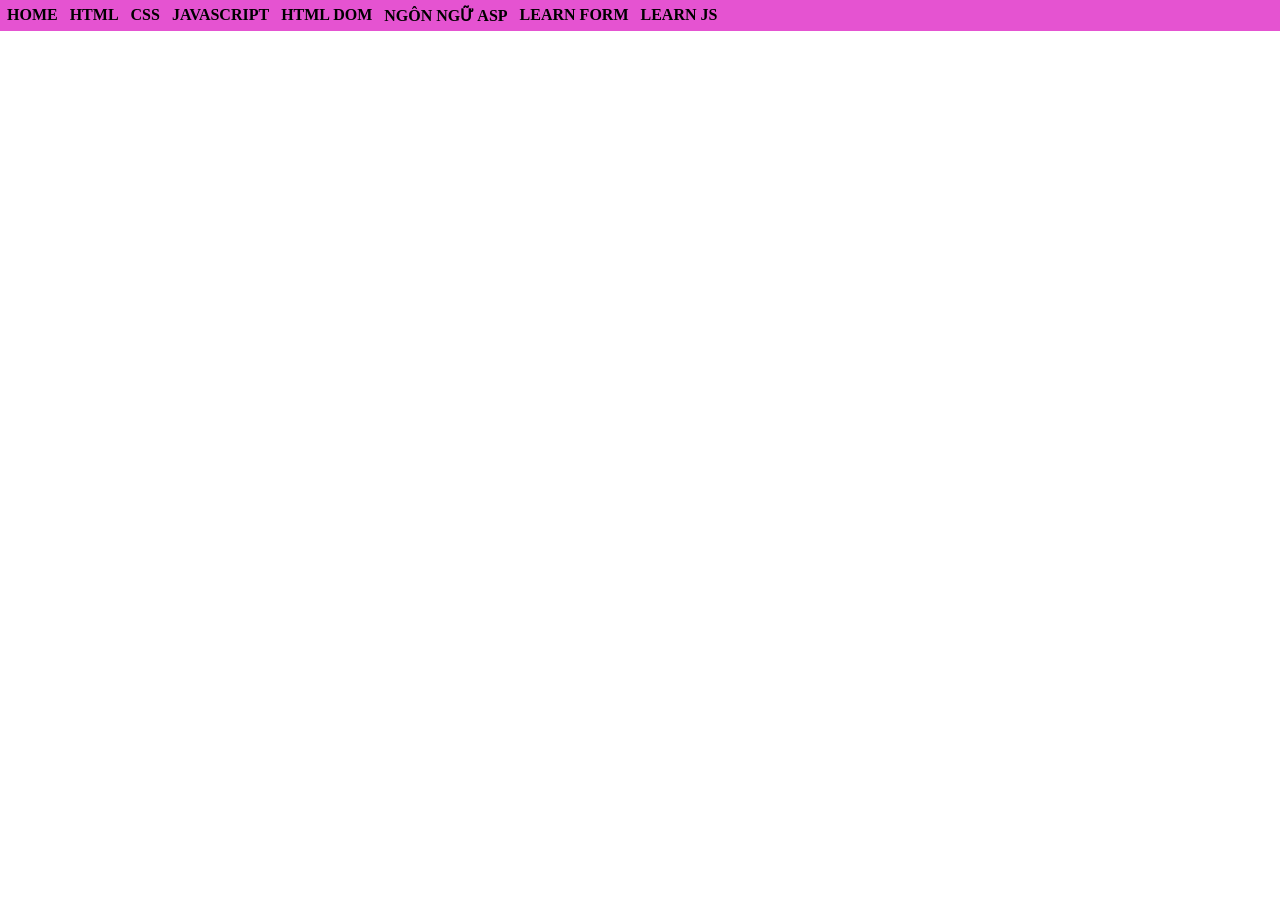
<file: index.html>
<html>
    <head>
        <title>Trần Thị Ngọc Thư - K244161812</title>
        <link rel="stylesheet" href="css/main.css" type="text/css">
    </head>
    <body>
        <div id="container">  
            <ul>
            <li> <a href="#">HOME</a></li>
            <li> <a href="#">HTML</a></li>
            <li> <a href="#">CSS</a>
                <ul>
                <li> <a href="Ex42/home.html">Bai tap 42</a></li>
                <li> <a href="#">GIAO DIỆN VỚI CSS</a></li>
                <li> <a href="#">CSS NÂNG CAO</a></li>
            </ul>
            </li>
            <li> <a href="#">JAVASCRIPT</a>
            <ul>
                <li> <a href="#">LESSON 01</a></li>
                <li> <a href="#">LESSON 02</a></li>
                <li> <a href="#">LESSON 03</a></li>
            </ul>
            </li>
            <li> <a href="#">HTML DOM</a></li>
            <li> <a href="#">NGÔN NGỮ ASP</a></li>
            <li> <a href="#">LEARN FORM</a>
                <ul>
                    <li> <a href="Ex48/Register.html">Ex48</a></li>
                    <li> <a href="Ex49/OnlineClassfield.html">Ex49</a></li>  
                    <li> <a href="Ex50/ex50.html">Ex50</a></li>
                    <li> <a href="Learnform/ClientGet.html">ClientGet</a></li>
                    <li> <a href="Learnform/contact.html">Contact</a></li>
                </ul>
            <li> <a href="#">LEARN JS</a>
                <ul>
                    <li> <a href="Ex63/bai63.html">Ex63</a></li>
                    <li> <a href="Ex64/bai64.html">Ex64</a></li>
                </ul>
            </li>
            </ul>
        </div>
        <div style="clear: both;"></div>
    </body>
</html>
</file>
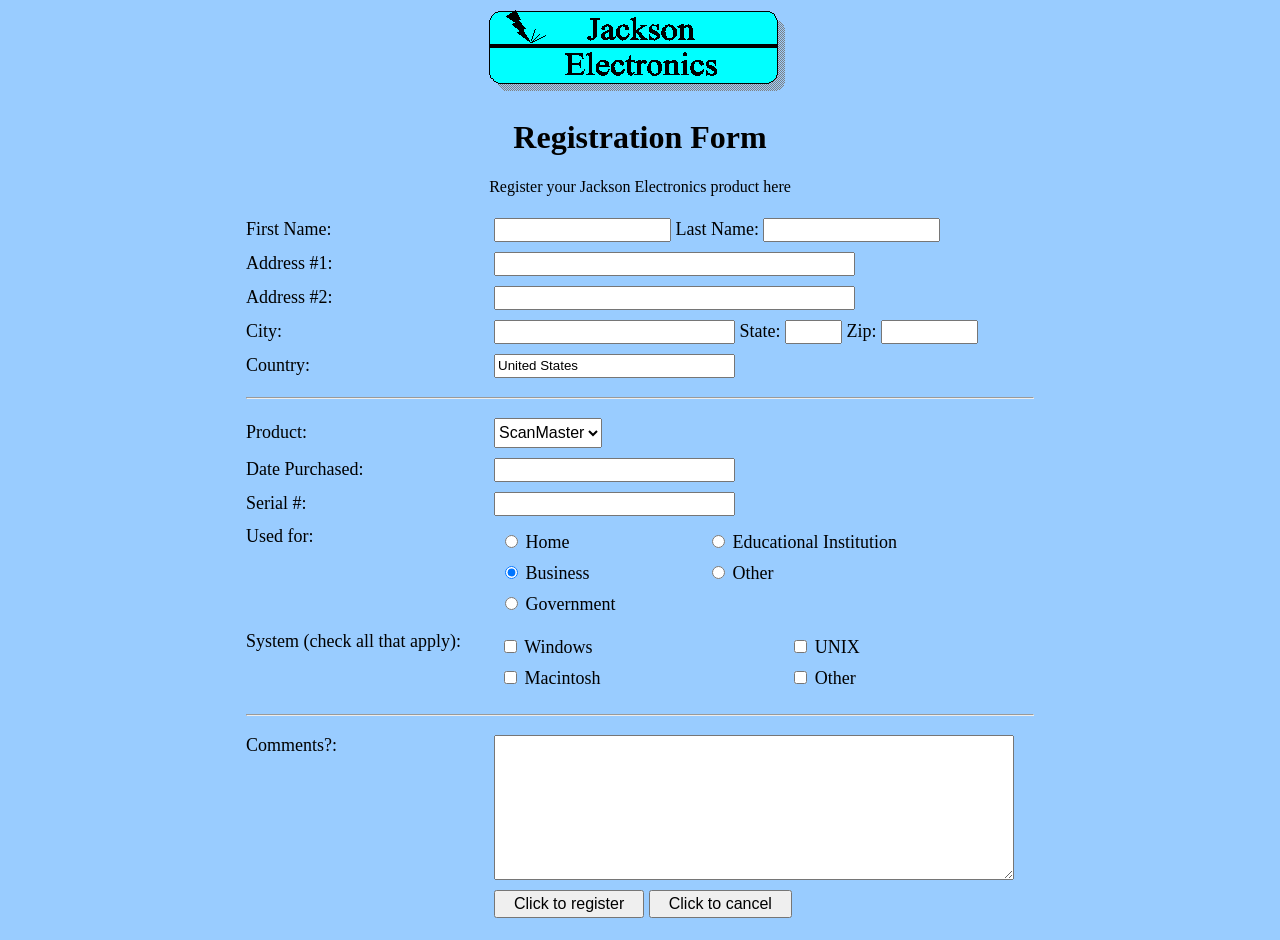
<file: Ex48/Register.html>
<html>
    <head>
        <meta charset="UTF-8">
        <title>Jackson Electronics Registration Form</title>
        <style>
            body {
                background-color: #99ccff;
                font-family: "Comic Sans MS", cursive;
            }

            table {
                width: 800px;
                margin: auto;
                font-size: 18px;
            }

            td {
                padding: 4px;
            }

            input[type="text"] {
                height: 24px;
            }

            select {
                height: 30px;
                font-size: 16px;
            }

            textarea {
                width: 520px;
                height: 145px;
            }

            .button {
                font-size: 16px;
                padding: 3px 18px;
            }
        </style>
    </head>
    <body>
        <form name="register_form">
            <p align="center">
                <img src="Jackson.gif" alt="Jackson Electronics">
            </p>

            <h1 align="center">Registration Form</h1>
            <p align="center">Register your Jackson Electronics product here</p>

            <table>
                <tr>
                    <td width="280">First Name:</td>
                    <td>
                        <input type="text" name="firstname" id="firstname" size="20">
                        Last Name:
                        <input type="text" name="lastname" id="lastname" size="20">
                    </td>
                </tr>
                <tr>
                    <td>Address #1:</td>
                    <td><input type="text" name="address1" id="address1" size="43"></td>
                </tr>
                <tr>
                    <td>Address #2:</td>
                    <td><input type="text" name="address2" id="address2" size="43"></td>
                </tr>
                <tr>
                    <td>City:</td>
                    <td>
                        <input type="text" name="city" id="city" size="28">
                        State:
                        <input type="text" name="state" id="state" size="5">
                        Zip:
                        <input type="text" name="zip" id="zip" size="10">
                    </td>
                </tr>
                <tr>
                    <td>Country:</td>
                    <td><input type="text" name="country" id="country" value="United States" size="28"></td>
                </tr>
                <tr>
                    <td colspan="2"><hr></td>
                </tr>
                <tr>
                    <td>Product:</td>
                    <td>
                        <select name="product" id="product">
                            <option value="ScanMaster">ScanMaster</option>
                            <option value="PrintMaster">PrintMaster</option>
                            <option value="LaserPrint">LaserPrint</option>
                            <option value="CopyStar">CopyStar</option>
                        </select>
                    </td>
                </tr>
                <tr>
                    <td>Date Purchased:</td>
                    <td><input type="text" name="date_purchased" id="date_purchased" size="28"></td>
                </tr>
                <tr>
                    <td>Serial #:</td>
                    <td><input type="text" name="serial" id="serial" size="28"></td>
                </tr>
                <tr>
                    <td valign="top">Used for:</td>
                    <td>
                        <table style="width: 540px; margin: 0; font-size: 18px;">
                            <tr>
                                <td>
                                    <input type="radio" name="used_for" value="home" id="home">
                                    <label for="home">Home</label>
                                </td>
                                <td>
                                    <input type="radio" name="used_for" value="education" id="education">
                                    <label for="education">Educational Institution</label>
                                </td>
                            </tr>
                            <tr>
                                <td>
                                    <input type="radio" name="used_for" value="business" id="business" checked>
                                    <label for="business">Business</label>
                                </td>
                                <td>
                                    <input type="radio" name="used_for" value="other_use" id="other_use">
                                    <label for="other_use">Other</label>
                                </td>
                            </tr>
                            <tr>
                                <td>
                                    <input type="radio" name="used_for" value="government" id="government">
                                    <label for="government">Government</label>
                                </td>
                                <td>&nbsp;</td>
                            </tr>
                        </table>
                    </td>
                </tr>
                <tr>
                    <td valign="top">System (check all that apply):</td>
                    <td>
                        <table style="width: 500px; margin: 0; font-size: 18px;">
                            <tr>
                                <td>
                                    <input type="checkbox" name="system" value="windows" id="windows">
                                    <label for="windows">Windows</label>
                                </td>
                                <td>
                                    <input type="checkbox" name="system" value="unix" id="unix">
                                    <label for="unix">UNIX</label>
                                </td>
                            </tr>
                            <tr>
                                <td>
                                    <input type="checkbox" name="system" value="macintosh" id="macintosh">
                                    <label for="macintosh">Macintosh</label>
                                </td>
                                <td>
                                    <input type="checkbox" name="system" value="other_system" id="other_system">
                                    <label for="other_system">Other</label>
                                </td>
                            </tr>
                        </table>
                    </td>
                </tr>
                <tr>
                    <td colspan="2"><hr></td>
                </tr>
                <tr>
                    <td valign="top">Comments?:</td>
                    <td><textarea name="comments" id="comments"></textarea></td>
                </tr>
                <tr>
                    <td>&nbsp;</td>
                    <td>
                        <input class="button" type="button" value="Click to register" onclick="alert('Đăng ký thành công!')">
                        <input class="button" type="reset" value="Click to cancel">
                    </td>
                </tr>
            </table>
        </form>
    </body>
</html>
</file>
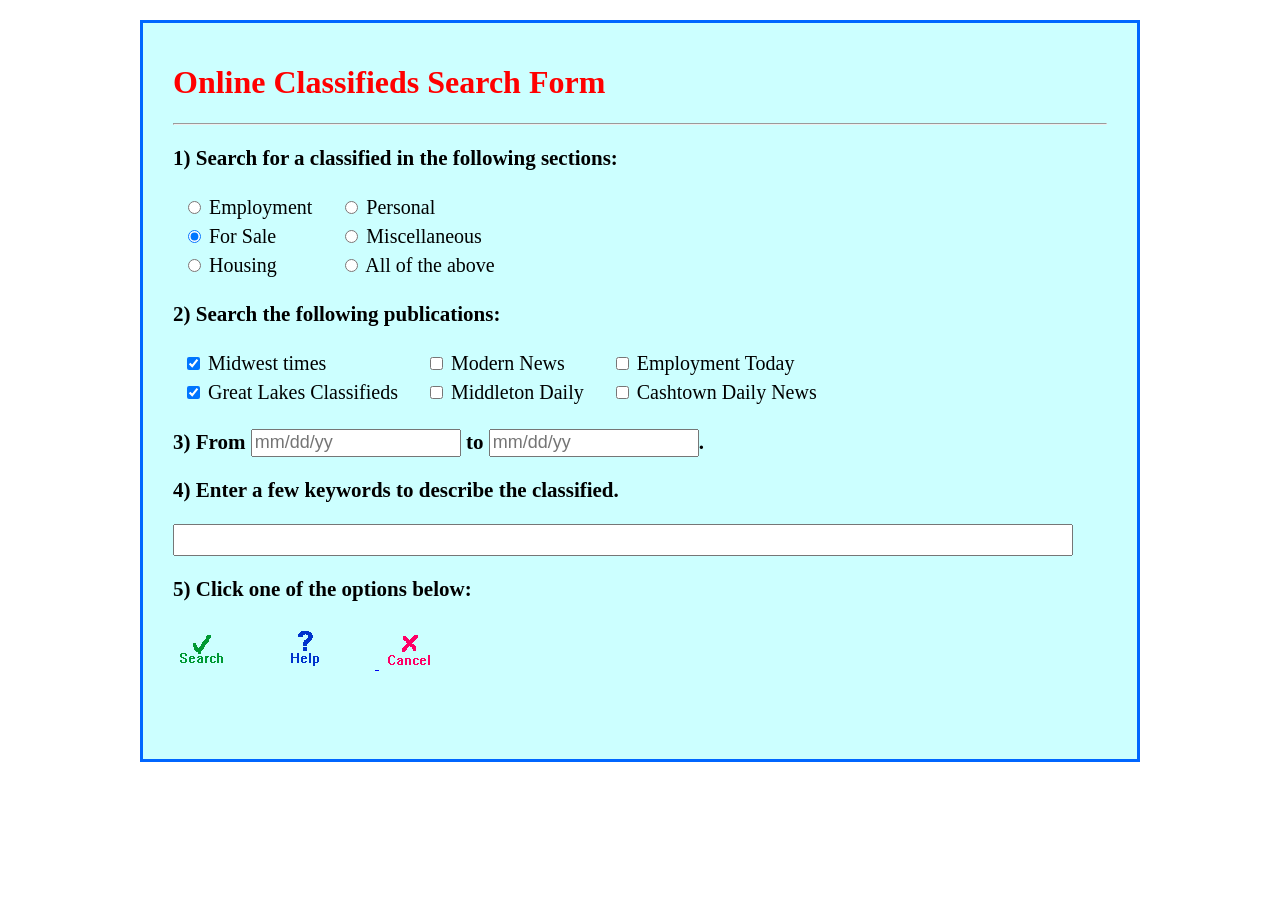
<file: Ex49/OnlineClassfield.html>
<html>
    <head>
        <meta charset="UTF-8">
        <title>Online Classifieds Search Form</title>
        <style>
            body {
                background-color: white;
                font-family: "Comic Sans MS", cursive;
            }

            form {
                width: 1000px;
                margin: 20px auto;
                padding: 20px 30px 70px 30px;
                background-color: #ccffff;
                border: 3px solid #0066ff;
                box-sizing: border-box;
            }

            h1 {
                color: red;
                font-family: "Times New Roman", serif;
            }

            table {
                font-size: 20px;
            }

            .section-title {
                font-size: 21px;
                font-weight: bold;
            }

            .choice-table td {
                padding: 2px 18px 2px 8px;
            }

            .date-box {
                width: 210px;
                height: 28px;
                font-size: 18px;
            }

            .keyword-box {
                width: 900px;
                height: 32px;
                font-size: 18px;
            }

            .image-button {
                margin-right: 40px;
                cursor: pointer;
            }
        </style>
    </head>
    <body>
        <form name="classified_form">
            <h1>Online Classifieds Search Form</h1>
            <hr>

            <p class="section-title">1) Search for a classified in the following sections:</p>
            <table class="choice-table">
                <tr>
                    <td>
                        <input type="radio" name="section" value="employment" id="employment">
                        <label for="employment">Employment</label>
                    </td>
                    <td>
                        <input type="radio" name="section" value="personal" id="personal">
                        <label for="personal">Personal</label>
                    </td>
                </tr>
                <tr>
                    <td>
                        <input type="radio" name="section" value="for_sale" id="for_sale" checked>
                        <label for="for_sale">For Sale</label>
                    </td>
                    <td>
                        <input type="radio" name="section" value="miscellaneous" id="miscellaneous">
                        <label for="miscellaneous">Miscellaneous</label>
                    </td>
                </tr>
                <tr>
                    <td>
                        <input type="radio" name="section" value="housing" id="housing">
                        <label for="housing">Housing</label>
                    </td>
                    <td>
                        <input type="radio" name="section" value="all" id="all">
                        <label for="all">All of the above</label>
                    </td>
                </tr>
            </table>

            <p class="section-title">2) Search the following publications:</p>
            <table class="choice-table">
                <tr>
                    <td>
                        <input type="checkbox" name="publication" value="midwest_times" id="midwest_times" checked>
                        <label for="midwest_times">Midwest times</label>
                    </td>
                    <td>
                        <input type="checkbox" name="publication" value="modern_news" id="modern_news">
                        <label for="modern_news">Modern News</label>
                    </td>
                    <td>
                        <input type="checkbox" name="publication" value="employment_today" id="employment_today">
                        <label for="employment_today">Employment Today</label>
                    </td>
                </tr>
                <tr>
                    <td>
                        <input type="checkbox" name="publication" value="great_lakes" id="great_lakes" checked>
                        <label for="great_lakes">Great Lakes Classifieds</label>
                    </td>
                    <td>
                        <input type="checkbox" name="publication" value="middleton_daily" id="middleton_daily">
                        <label for="middleton_daily">Middleton Daily</label>
                    </td>
                    <td>
                        <input type="checkbox" name="publication" value="cashtown_daily" id="cashtown_daily">
                        <label for="cashtown_daily">Cashtown Daily News</label>
                    </td>
                </tr>
            </table>

            <p class="section-title">
                3) From
                <input class="date-box" type="text" name="from_date" id="from_date" placeholder="mm/dd/yy">
                to
                <input class="date-box" type="text" name="to_date" id="to_date" placeholder="mm/dd/yy">.
            </p>

            <p class="section-title">4) Enter a few keywords to describe the classified.</p>
            <p><input class="keyword-box" type="text" name="keywords" id="keywords"></p>

            <p class="section-title">5) Click one of the options below:</p>
            <p>
                <input class="image-button" type="image" src="Search.gif" alt="Search"
                    onclick="alert('Đang tìm kiếm...'); return false;">

                <a href="Help.html">
                    <img class="image-button" src="Help.gif" alxt="Help" border="0">
                </a>

                <input class="image-button" type="image" src="Cancel.gif" alt="Cancel"
                    onclick="document.classified_form.reset(); return false;">
            </p>
        </form>
    </body>
</html>
</file>
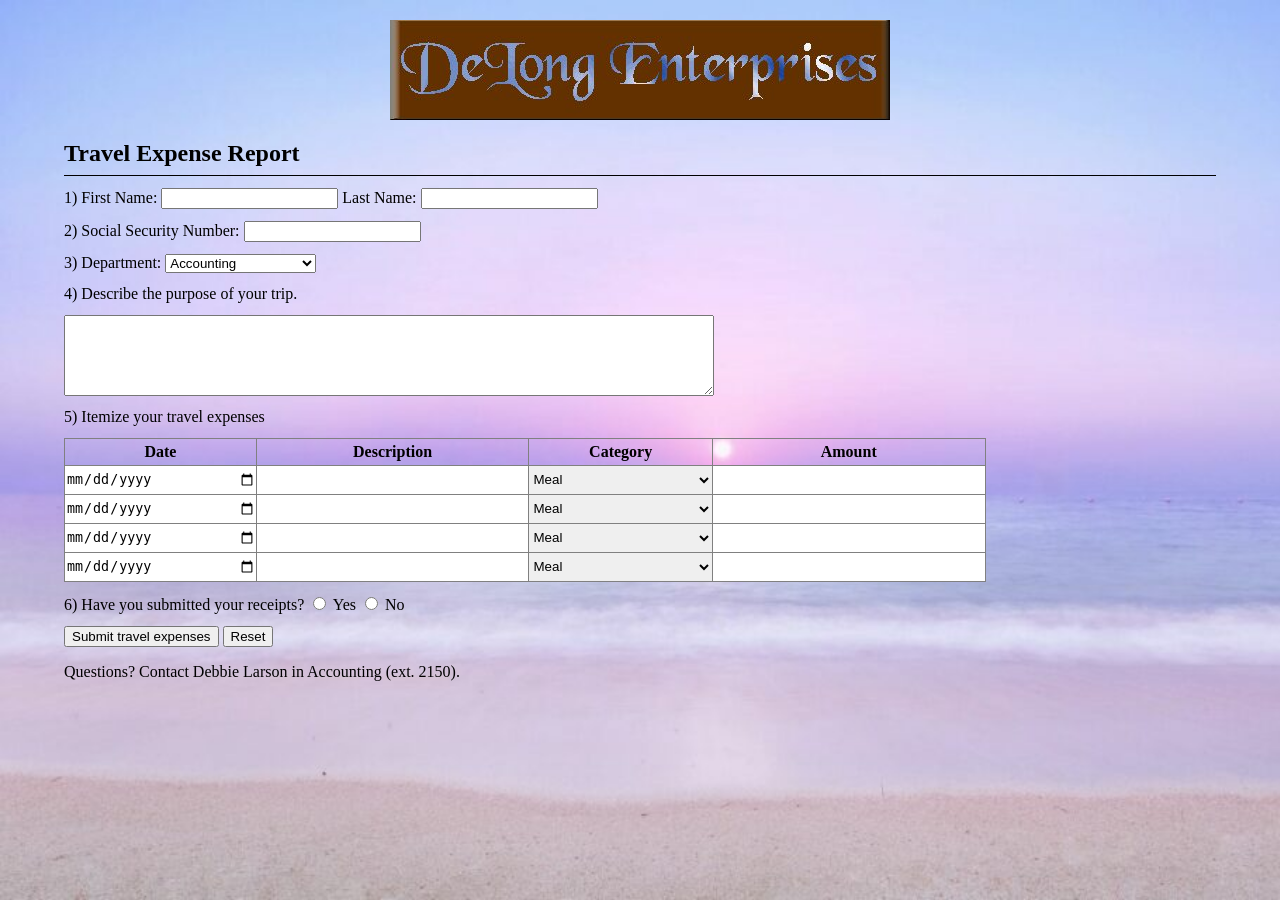
<file: Ex50/ex50.html>
<html>
<head>
    <title>Travel Expense Report</title>

    <style>
        body {
            background-image: url("hình nền.png");
            background-size: cover;
            font-family: "Times New Roman", serif;
            margin: 0;
        }

        .container {
            width: 90%;
            margin: 20px auto;
        }

        .logo {
            text-align: center;
            margin-bottom: 15px;
        }

        .logo img {
            max-width: 100%;
            height: auto;
        }

        h2 {
            margin-bottom: 8px;
        }

        hr {
            border: 0;
            border-top: 1px solid black;
        }

        .form-row {
            margin: 12px 0;
        }

        textarea {
            width: 60%;
            max-width: 650px;
        }

        table {
            border-collapse: collapse;
            width: 80%;
            min-width: 560px;
        }
        
        th,
        td {
            border: 1px solid gray;
        }
        
        /* Tiêu đề vẫn có khoảng cách */
        th {
            text-align: center;
            padding: 4px;
        }
        
        /* Bỏ khoảng trống bên trong ô dữ liệu */
        td {
            padding: 0;
        }
        
        /* Input và select phủ kín toàn bộ ô */
        .expense-table input,
        .expense-table select {
            width: 100%;
            height: 100%;
            min-height: 28px;
            box-sizing: border-box;
            border: 0;
            display: block;
        }
        .buttons {
            margin-top: 12px;
        }
    </style>

    <script>
        function submitReport() {
            alert("Travel expense report submitted successfully!");
            return false;
        }
    </script>
</head>

<body>

    <div class="container">

        <div class="logo">
            <img src="DeLong.jpg" alt="DeLong Enterprises">
        </div>

        <h2>Travel Expense Report</h2>

        <hr>

        <form id="expenseForm" onsubmit="return submitReport();">

            <div class="form-row">
                1) First Name:
                <input type="text" name="firstName">

                Last Name:
                <input type="text" name="lastName">
            </div>

            <div class="form-row">
                2) Social Security Number:
                <input type="text" name="ssn">
            </div>

            <div class="form-row">
                3) Department:

                <select name="department">
                    <option>Accounting</option>
                    <option>Finance</option>
                    <option>Sales</option>
                    <option>Marketing</option>
                    <option>Customer Service</option>
                    <option>Product Development</option>
                    <option>IT</option>
                    <option>Human Resources</option>
                </select>
            </div>

            <div class="form-row">
                4) Describe the purpose of your trip.
            </div>

            <textarea name="purpose" rows="5"></textarea>

            <div class="form-row">
                5) Itemize your travel expenses
            </div>

            <div class="expense-table">

                <table>

                    <tr>
                        <th>Date</th>
                        <th>Description</th>
                        <th>Category</th>
                        <th>Amount</th>
                    </tr>

                    <tr>
                        <td>
                            <input type="date" name="date1">
                        </td>

                        <td>
                            <input type="text" name="description1">
                        </td>

                        <td>
                            <select name="category1">
                                <option>Meal</option>
                                <option>Accommodation</option>
                                <option>Transportation</option>
                                <option>Other</option>
                            </select>
                        </td>

                        <td>
                            <input type="text" name="amount1">
                        </td>
                    </tr>

                    <tr>
                        <td>
                            <input type="date" name="date2">
                        </td>

                        <td>
                            <input type="text" name="description2">
                        </td>

                        <td>
                            <select name="category2">
                                <option>Meal</option>
                                <option>Accommodation</option>
                                <option>Transportation</option>
                                <option>Other</option>
                            </select>
                        </td>

                        <td>
                            <input type="text" name="amount2">
                        </td>
                    </tr>

                    <tr>
                        <td>
                            <input type="date" name="date3">
                        </td>

                        <td>
                            <input type="text" name="description3">
                        </td>

                        <td>
                            <select name="category3">
                                <option>Meal</option>
                                <option>Accommodation</option>
                                <option>Transportation</option>
                                <option>Other</option>
                            </select>
                        </td>

                        <td>
                            <input type="text" name="amount3">
                        </td>
                    </tr>

                    <tr>
                        <td>
                            <input type="date" name="date4">
                        </td>

                        <td>
                            <input type="text" name="description4">
                        </td>

                        <td>
                            <select name="category4">
                                <option>Meal</option>
                                <option>Accommodation</option>
                                <option>Transportation</option>
                                <option>Other</option>
                            </select>
                        </td>

                        <td>
                            <input type="text" name="amount4">
                        </td>
                    </tr>

                </table>

            </div>

            <div class="form-row">
                6) Have you submitted your receipts?

                <input
                    type="radio"
                    name="receipts"
                    id="yes"
                    value="yes"
                >

                <label for="yes">
                    Yes
                </label>

                <input
                    type="radio"
                    name="receipts"
                    id="no"
                    value="no"
                >

                <label for="no">
                    No
                </label>
            </div>

            <div class="buttons">

                <input
                    type="submit"
                    value="Submit travel expenses"
                >

                <input
                    type="reset"
                    value="Reset"
                >

            </div>

        </form>

        <p>
            Questions? Contact Debbie Larson in Accounting (ext. 2150).
        </p>

    </div>

</body>
</html>
</file>
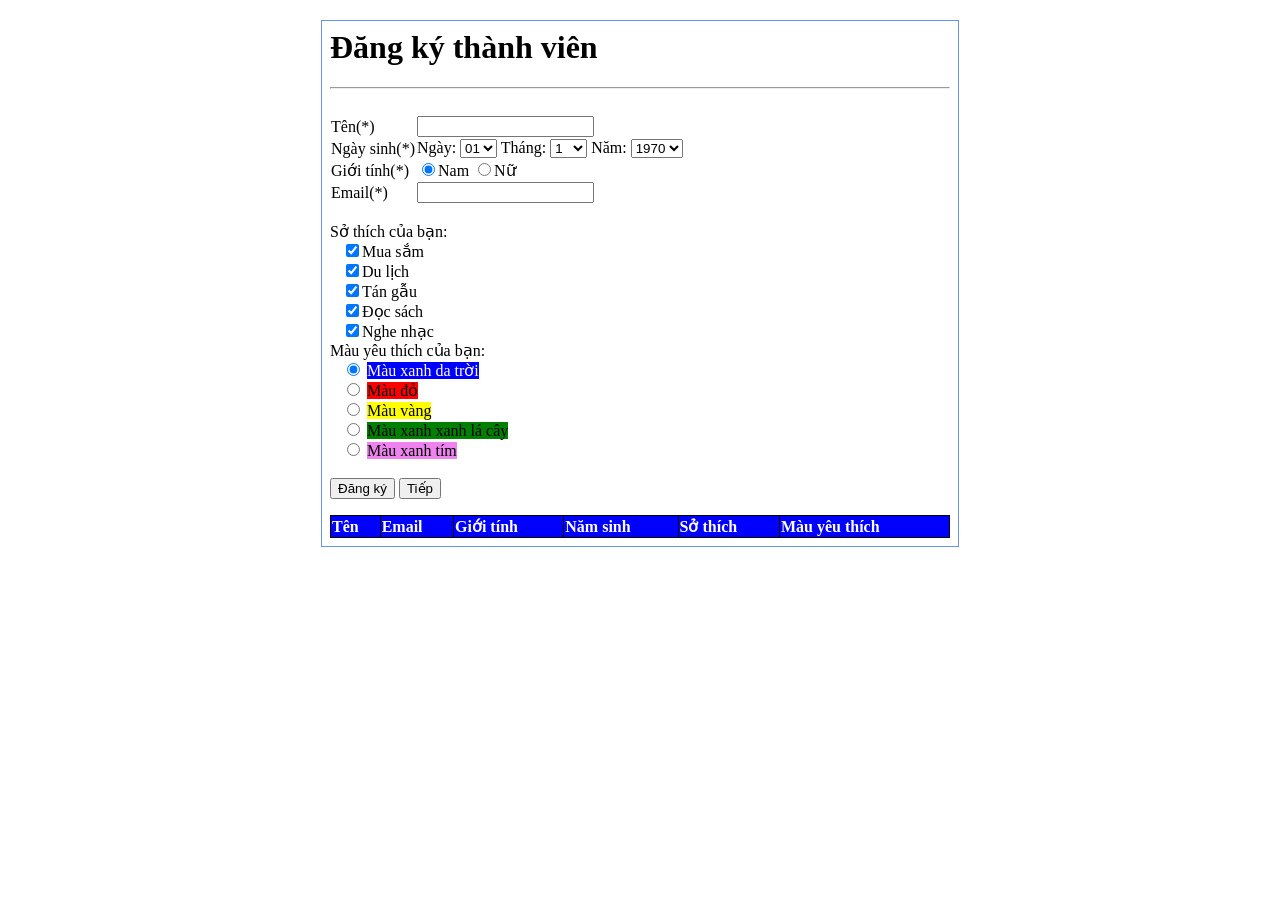
<file: Ex63/bai63.html>
<html>
<head>
    <title>Đăng ký thành viên</title>
    <style>
        body {
            font-family: "Times New Roman";
        }

        .container {
            width: 620px;
            margin: 20px auto;
            border: 1px solid cornflowerblue;
            padding: 8px;
        }

        h1 {
            margin-top: 0;
        }

        table {
            border-collapse: collapse;
        }

        #tbMembers {
            width: 100%;
            margin-top: 15px;
        }

        #tbMembers th {
            background-color: blue;
            color: white;
            text-align: left;
        }

        #tbMembers th, #tbMembers td {
            border: 1px solid black;
        }

        .color-blue {
            background-color: blue;
            color: white;
        }

        .color-red {
            background-color: red;
            color: black;
        }

        .color-yellow {
            background-color: yellow;
        }

        .color-green {
            background-color: green;
        }

        .color-purple {
            background-color: violet;
        }
    </style>
    <script>
        function loadDate() {
            var day = document.getElementById("selDay");
            var month = document.getElementById("selMonth");
            var year = document.getElementById("selYear");
            for (var i = 1; i <= 31; i++) {
                var option = document.createElement("option");
                option.value = i;
                option.innerHTML = (i < 10 ? "0" + i : i);
                day.appendChild(option);
            }
            for (var i = 1; i <= 12; i++) {
                var option = document.createElement("option");
                option.value = i;
                option.innerHTML = i;
                month.appendChild(option);
            }
            var currentYear = new Date().getFullYear();

            for (var i = 1970; i <= currentYear; i++) {
                var option = document.createElement("option");
                option.value = i;
                option.innerHTML = i;
                year.appendChild(option);
            }
        }
        function register() {
            var name = document.getElementById("txtName").value.trim();
            var email = document.getElementById("txtEmail").value.trim();
            if (name == "") {
                alert("Vui lòng nhập tên!");
                document.getElementById("txtName").focus();
                return;
            }
            var emailPattern = /^[^\s@]+@[^\s@]+\.[^\s@]+$/;

            if (!emailPattern.test(email)) {
                alert("Email không hợp lệ!");
                document.getElementById("txtEmail").focus();
                return;
            }
            var day = document.getElementById("selDay").value;
            var month = document.getElementById("selMonth").value;
            var year = document.getElementById("selYear").value;

            var birthday = day.padStart(2, "0") + "/" +
                           month.padStart(2, "0") + "/" + year;

            var date = new Date(Number(year), Number(month) - 1, Number(day));

            if (date.getFullYear() != Number(year) ||
                date.getMonth() != Number(month) - 1 ||
                date.getDate() != Number(day)) {
                alert("Ngày sinh không hợp lệ!");
                return;
            }
            var gender = document.querySelector('input[name="gender"]:checked').value;

            var hobbies = document.getElementsByName("hobby");
            var hobbyList = [];

            for (var i = 0; i < hobbies.length; i++) {
                if (hobbies[i].checked) {
                    hobbyList.push(hobbies[i].value);
                }
            }

            var hobbyText = hobbyList.join(", ");

            var color = document.querySelector('input[name="color"]:checked').value;

            var tbody = document.getElementById("tbMemberBody");
            var tr = document.createElement("tr");

            var tdName = document.createElement("td");
            tdName.innerHTML = name;
            tr.appendChild(tdName);

            var tdEmail = document.createElement("td");
            tdEmail.innerHTML = email;
            tr.appendChild(tdEmail);

            var tdGender = document.createElement("td");
            tdGender.innerHTML = gender;
            tr.appendChild(tdGender);

            var tdBirthday = document.createElement("td");
            tdBirthday.innerHTML = birthday;
            tr.appendChild(tdBirthday);

            var tdHobby = document.createElement("td");
            tdHobby.innerHTML = hobbyText;
            tr.appendChild(tdHobby);

            var tdColor = document.createElement("td");
            tdColor.innerHTML = color;
            tr.appendChild(tdColor);

            tr.onmouseover = function() {
                tr.style.backgroundColor = "yellow";
            };

            tr.onmouseout = function() {
                tr.style.backgroundColor = "white";
            };

            tbody.appendChild(tr);

            alert("Đăng ký thành công!");
        }

        // Hàm nút Tiếp
        function resetForm() {
            document.getElementById("frmRegister").reset();

            document.getElementById("txtName").focus();
        }
    </script>
</head>

<body onload="loadDate()">

    <div class="container">
        <h1>Đăng ký thành viên</h1>
        <hr>
        <br>

        <form id="frmRegister" onsubmit="return false;">
            <table>
                <tr>
                    <td>Tên(*)</td>
                    <td>
                        <input type="text" id="txtName">
                    </td>
                </tr>

                <tr>
                    <td>Ngày sinh(*)</td>
                    <td>
                        Ngày:
                        <select id="selDay"></select>

                        Tháng:
                        <select id="selMonth"></select>

                        Năm:
                        <select id="selYear"></select>
                    </td>
                </tr>

                <tr>
                    <td>Giới tính(*)</td>
                    <td>
                        <input type="radio" name="gender"
                               value="Nam" checked>Nam

                        <input type="radio" name="gender"
                               value="Nữ">Nữ
                    </td>
                </tr>

                <tr>
                    <td>Email(*)</td>
                    <td>
                        <input type="text" id="txtEmail">
                    </td>
                </tr>
            </table>

            <br>

            Sở thích của bạn:
            <br>

            &nbsp;&nbsp;
            <input type="checkbox" name="hobby"
                   value="Mua sắm" checked>Mua sắm
            <br>

            &nbsp;&nbsp;
            <input type="checkbox" name="hobby"
                   value="Du lịch" checked>Du lịch
            <br>

            &nbsp;&nbsp;
            <input type="checkbox" name="hobby"
                   value="Tán gẫu" checked>Tán gẫu
            <br>

            &nbsp;&nbsp;
            <input type="checkbox" name="hobby"
                   value="Đọc sách" checked>Đọc sách
            <br>

            &nbsp;&nbsp;
            <input type="checkbox" name="hobby"
                   value="Nghe nhạc" checked>Nghe nhạc
            <br>

            Màu yêu thích của bạn:
            <br>

            &nbsp;&nbsp;
            <input type="radio" name="color"
                   value="Màu xanh da trời" checked>
            <span class="color-blue">Màu xanh da trời</span>
            <br>

            &nbsp;&nbsp;
            <input type="radio" name="color"
                   value="Màu đỏ">
            <span class="color-red">Màu đỏ</span>
            <br>

            &nbsp;&nbsp;
            <input type="radio" name="color"
                   value="Màu vàng">
            <span class="color-yellow">Màu vàng</span>
            <br>

            &nbsp;&nbsp;
            <input type="radio" name="color"
                   value="Màu xanh xanh lá cây">
            <span class="color-green">Màu xanh xanh lá cây</span>
            <br>

            &nbsp;&nbsp;
            <input type="radio" name="color"
                   value="Màu xanh tím">
            <span class="color-purple">Màu xanh tím</span>
            <br><br>

            <input type="button" value="Đăng ký"
                   onclick="register()">

            <input type="button" value="Tiếp"
                   onclick="resetForm()">
        </form>

        <table id="tbMembers" border="1">
            <thead>
                <tr>
                    <th>Tên</th>
                    <th>Email</th>
                    <th>Giới tính</th>
                    <th>Năm sinh</th>
                    <th>Sở thích</th>
                    <th>Màu yêu thích</th>
                </tr>
            </thead>

            <tbody id="tbMemberBody">
            </tbody>
        </table>
    </div>

</body>
</html>
</file>
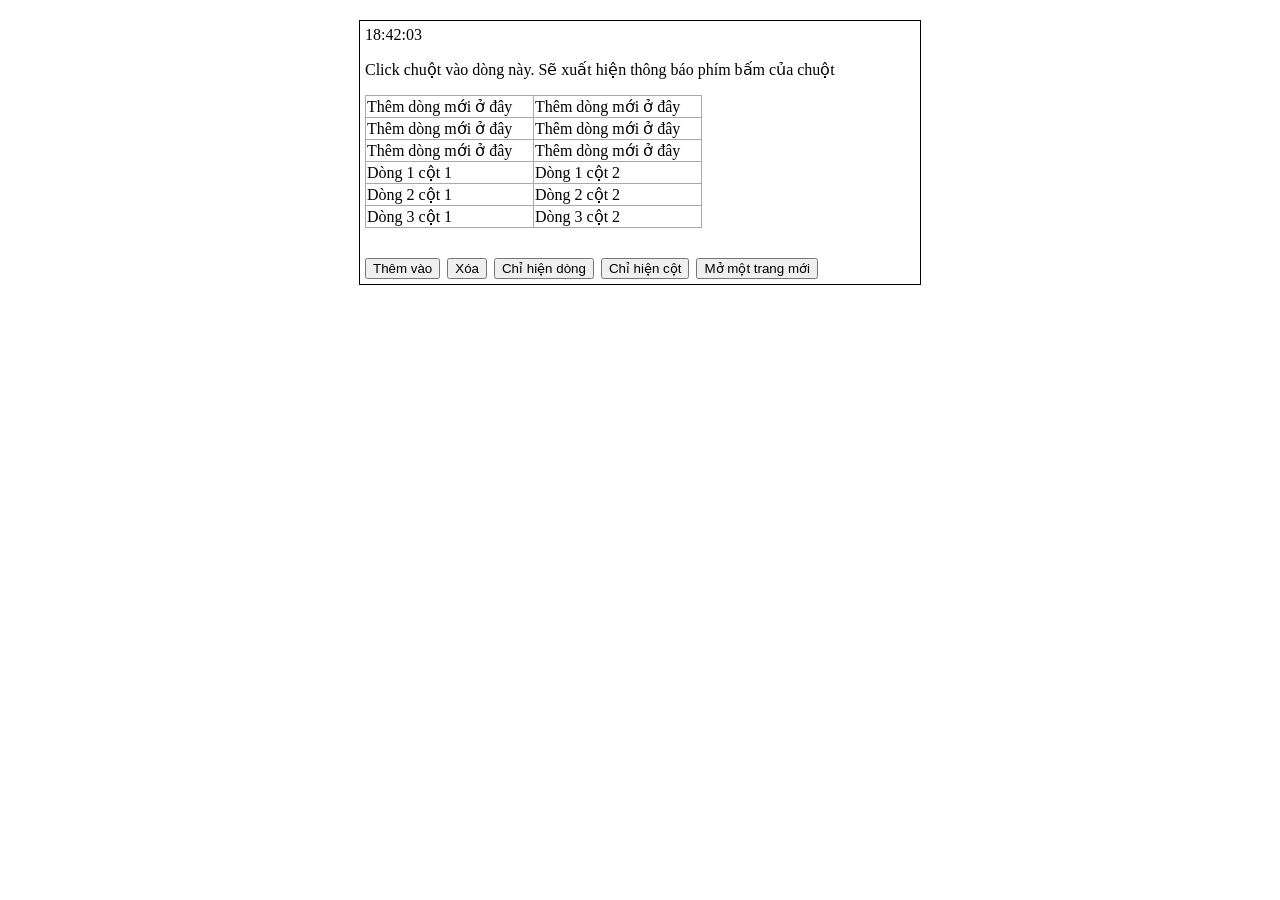
<file: Ex64/bai64.html>
<html>
<head>
    <title>Bài 64 - Dynamic Table</title>

    <style>
        body {
            font-family: "Times New Roman";
        }

        .container {
            width: 550px;
            margin: 20px auto;
            border: 1px solid black;
            padding: 5px;
        }   
        table {
            border-collapse: collapse;
            margin-top: 15px;
            margin-bottom: 30px;
        }

        td {
            border: 1px solid #aaa;
            width: 165px;
            cursor: pointer;
        }

        .selected {
            background-color: red;
        }

        button {
            margin-right: 3px;
        }
    </style>

    <script>
        function showClock() {
            var now = new Date();

            var h = String(now.getHours()).padStart(2, "0");
            var m = String(now.getMinutes()).padStart(2, "0");
            var s = String(now.getSeconds()).padStart(2, "0");

            document.getElementById("clock").innerHTML =
                h + ":" + m + ":" + s;
        }
        function checkMouse(event) {
            if (event.button == 0) {
                alert("Bạn đã click chuột trái");
            } else if (event.button == 2) { 
                alert("Bạn đã click chuột phải");
            }
        }

        function createRow(text1, text2) {
            var tr = document.createElement("tr");

            var td1 = document.createElement("td");
            td1.innerHTML = text1;
            tr.appendChild(td1);

            var td2 = document.createElement("td");
            td2.innerHTML = text2;
            tr.appendChild(td2);

            // Click để đổi màu hàng
            tr.onclick = function() {
                if (tr.className == "selected") {
                    tr.className = "";
                } else {
                    tr.className = "selected";
                }
            };

            return tr;
        }

        function loadTable() {
            var tbody = document.getElementById("tbData");

            for (var i = 1; i <= 3; i++) {
                var tr = createRow(
                    "Thêm dòng mới ở đây",
                    "Thêm dòng mới ở đây"
                );

                tbody.appendChild(tr);
            }

            for (var i = 1; i <= 3; i++) {
                var tr = createRow(
                    "Dòng " + i + " cột 1",
                    "Dòng " + i + " cột 2"
                );

                tbody.appendChild(tr);
            }

            showClock();
            setInterval(showClock, 1000);
        }

        function addRow() {
            var tbody = document.getElementById("tbData");

            var tr = createRow(
                "Thêm dòng mới ở đây",
                "Thêm dòng mới ở đây"
            );

            tbody.appendChild(tr);
        }

        function deleteRow() {
            var tbody = document.getElementById("tbData");

            for (var i = tbody.rows.length - 1; i >= 0; i--) {
                if (tbody.rows[i].className == "selected") {
                    tbody.removeChild(tbody.rows[i]);
                }
            }
        }

        function showRows() {
            var table = document.getElementById("myTable");

            for (var i = 0; i < table.rows.length; i++) {
                for (var j = 0; j < table.rows[i].cells.length; j++) {
                    table.rows[i].cells[j].style.border = "none";
                }

                table.rows[i].style.borderBottom = "1px solid black";
            }
        }

        function showColumns() {
            var table = document.getElementById("myTable");

            for (var i = 0; i < table.rows.length; i++) {
                table.rows[i].style.borderBottom = "none";

                for (var j = 0; j < table.rows[i].cells.length; j++) {
                    table.rows[i].cells[j].style.border = "none";
                    table.rows[i].cells[j].style.borderRight =
                        "1px solid black";
                }
            }
        }

        function openPage() {
            window.open("https://tranduythanh.com", "_blank");
        }
    </script>
</head>

<body onload="loadTable()">

    <div class="container">

        <div id="clock"></div>

        <p onmousedown="checkMouse(event)"
           oncontextmenu="return false;">
            Click chuột vào dòng này. Sẽ xuất hiện
            thông báo phím bấm của chuột
        </p>

        <table id="myTable">
            <tbody id="tbData">
            </tbody>
        </table>

        <button onclick="addRow()">Thêm vào</button>

        <button onclick="deleteRow()">Xóa</button>

        <button onclick="showRows()">Chỉ hiện dòng</button>

        <button onclick="showColumns()">Chỉ hiện cột</button>

        <button onclick="openPage()">Mở một trang mới</button>

    </div>

</body>
</html>
</file>
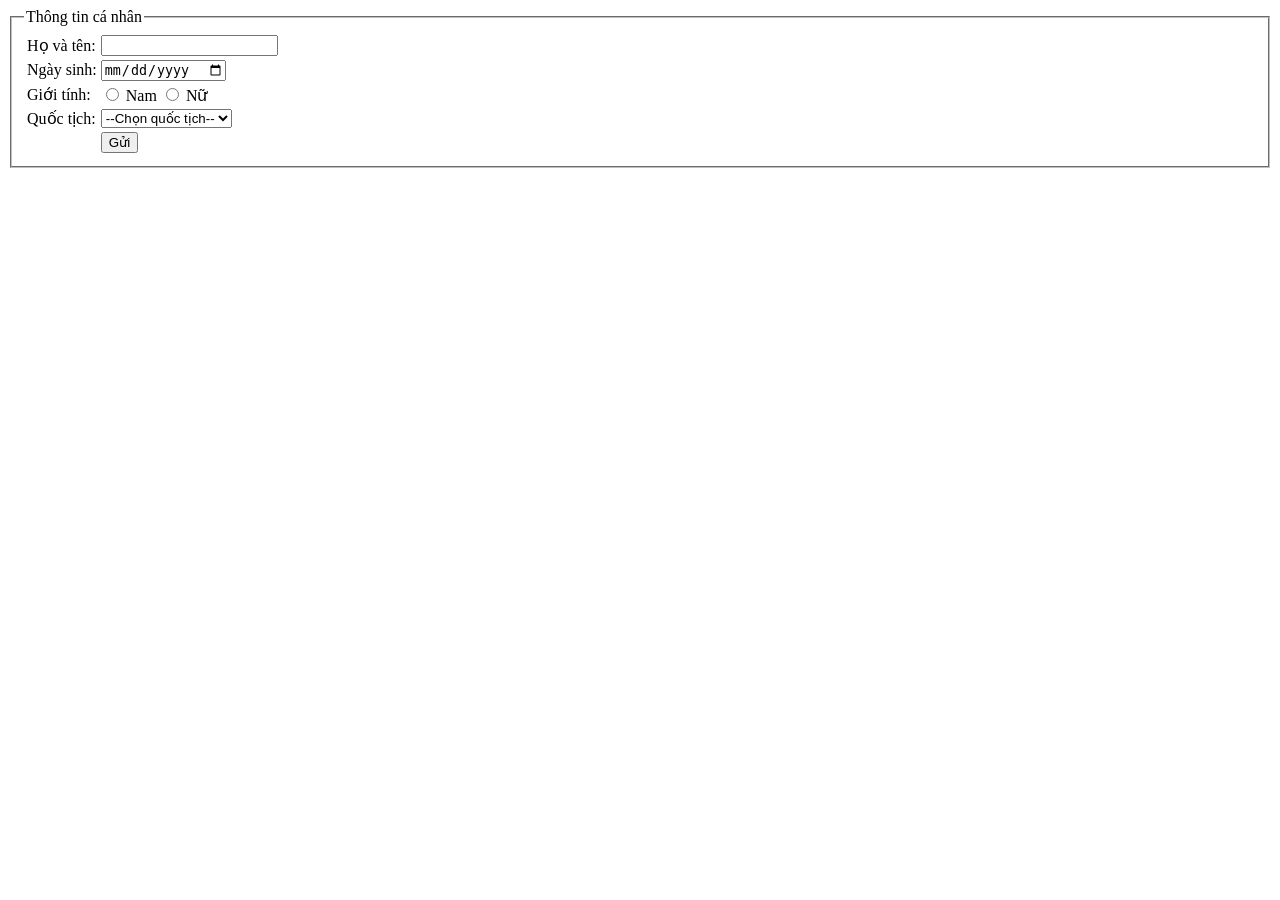
<file: Learnform/contact.html>
<html>
    <head>
        <title>Tiêu đề trang</title>
    </head>
    <body>
        <form name="my_form">
            <fieldset>
                <legend>Thông tin cá nhân</legend>
                <table>
                    <tr>
                        <td>Họ và tên:</td>
                        <td><input type="text" name="fullname" id="fullname"></td>
                    </tr>
                    <tr>
                        <td>Ngày sinh:</td>
                        <td><input type="date" name="dob" id="dob"></td>
                    </tr>
                    <tr>
                        <td>Giới tính:</td>
                        <td>
                            <input type="radio" name="gender" value="male" id="male">
                            <label for="male">Nam</label>
                            <input type="radio" name="gender" value="female" id="female">
                            <label for="female">Nữ</label>
                        </td>
                    </tr>
                    <tr>
                        <td>Quốc tịch:</td>
                        <td>
                            <select name="nationality" id="nationality">
                                <option value="">--Chọn quốc tịch--</option>
                                <option value="vn">Việt Nam</option>
                                <option value="us">Mỹ</option>
                                <option value="jp">Nhật Bản</option>
                            </select>
                        </td>
                    </tr>
                    <tr>
                        <td>&nbsp;</td>
                        <td><input type="submit" value="Gửi"></td>
                    </tr>
                </table>
            </fieldset>
        </form>
    </body>
</html>
</file>
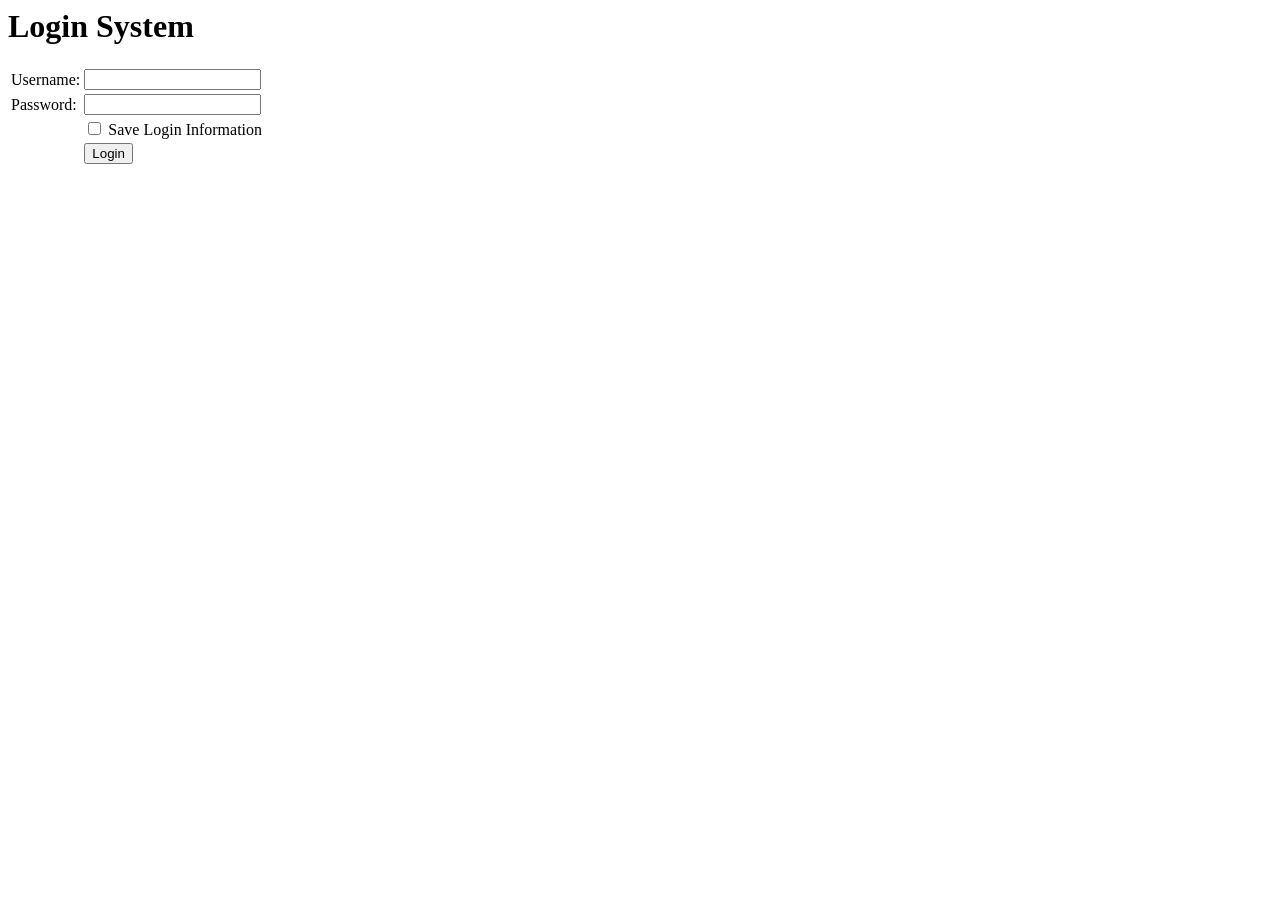
<file: Learnform/login.html>
<html>
    <head>
        <title>
                Login System
        </title>
    </head>
    <body>
        <form 
            action="https://webkinhdoanh/process.html"
            method="get"
        >
            <h1>Login System</h1>
            <table>
                <tr>
                    <td> <label for="username">Username:</label></td>
                    <td><input type="text" id="username" name="username"></td>
                </tr>
                <tr>
                    <td><label for="password">Password:</label></td>
                    <td><input type="password" id="password" name="password"></td>
                </tr>
                <tr>
                    <td>&nbsp;</td>
                    <td><input type="checkbox" name="saveinfo" id="saveinfo">
                    <label for="saveinfo"></label>Save Login Information</label></td>
                </tr>
                <tr>
                    <td>&nbsp;</td>
                    <td><input type="submit" value="Login"></td>    
            </table>
        </form>
</html>
</file>
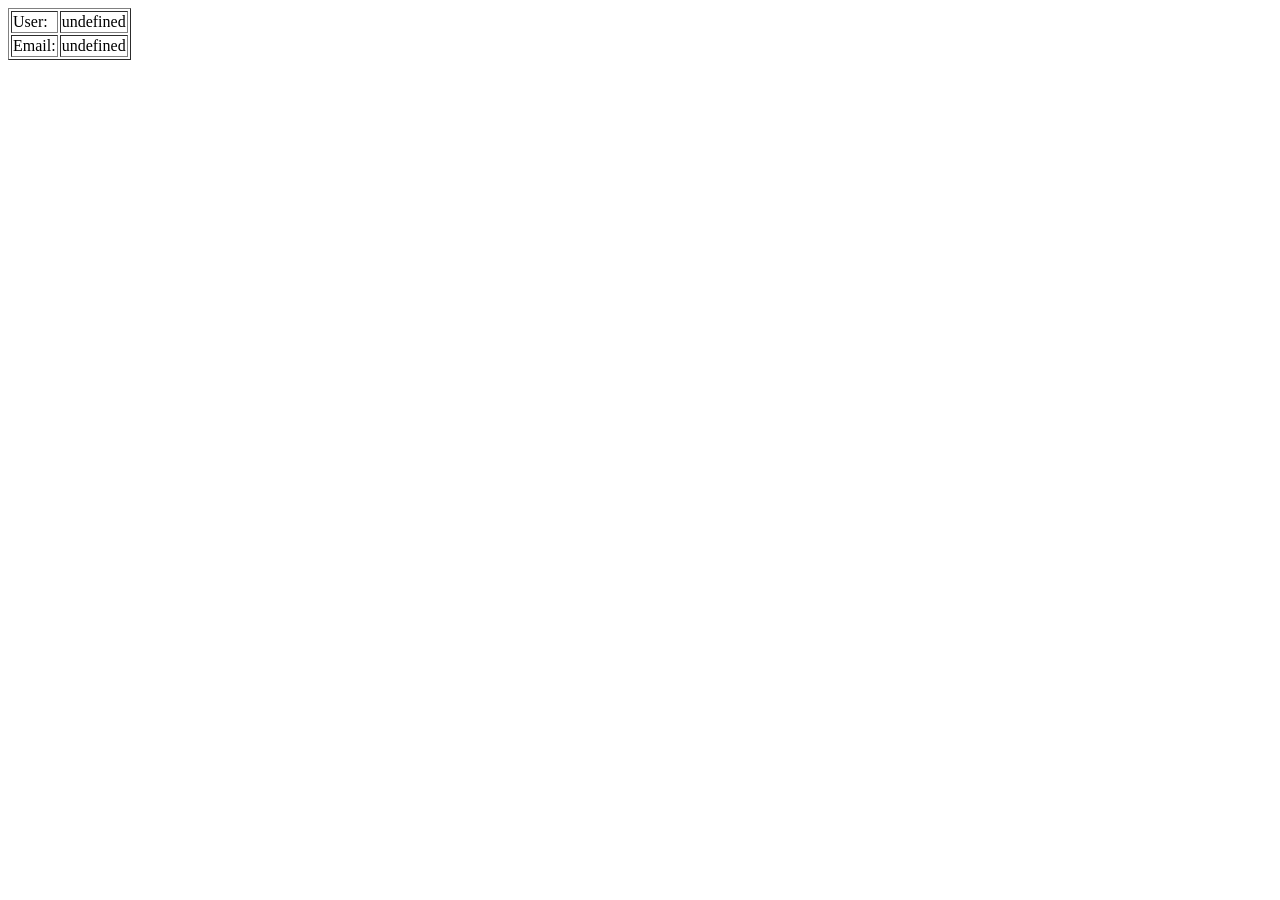
<file: Learnform/ServerGet.html>
<head>
    <meta charset="utf-8" />
    <title></title>

    <script>
        function getUrlVars() {
            var vars = {};
            var parts = window.location.href.replace(/[?&]+([^=&]+)=([^&]*)/gi,
                function (m, key, value) {
                    vars[key] = value;
                });
            return vars;
        }

        var ten = unescape(getUrlVars()["txtten"]);
        var email = unescape(getUrlVars()["txtemail"]);
    </script>
</head>

<body>
    <form>
        <table border="1">
            <tr>
                <td>User:</td>
                <td id="iduser"></td>
            </tr>

            <tr>
                <td>Email:</td>
                <td id="idemail"></td>
            </tr>
        </table>
    </form>

    <script>
        document.getElementById("iduser").innerHTML = ten
        document.getElementById("idemail").innerHTML = email
    </script>
</body>
</file>
<file: css/main.css>
*{
 margin:0;
 padding:0;
}
#container
{ border:1px solid rgb(229, 83, 209);
background:rgb(229, 83, 209);
float:left;
top: 60px;
text-indent:0px;
width:100%;
}
#container ul
{
float:left;
list-style:none
}
#container ul li
{
position:relative;
float:left;
}
#container ul li a
{
display:block;
color:black;
font-weight:bold;   
text-decoration:none;
padding:.3em 6px;
}
#container li a:hover
{color:white;
background:orange;
}
#container li ul
{position:absolute;
display:none;
width:10em
}
#container li:hover ul {
 display:block;
}
#container ul li ul li{
 width:100%;
 border:1px solid green
}
</file>
